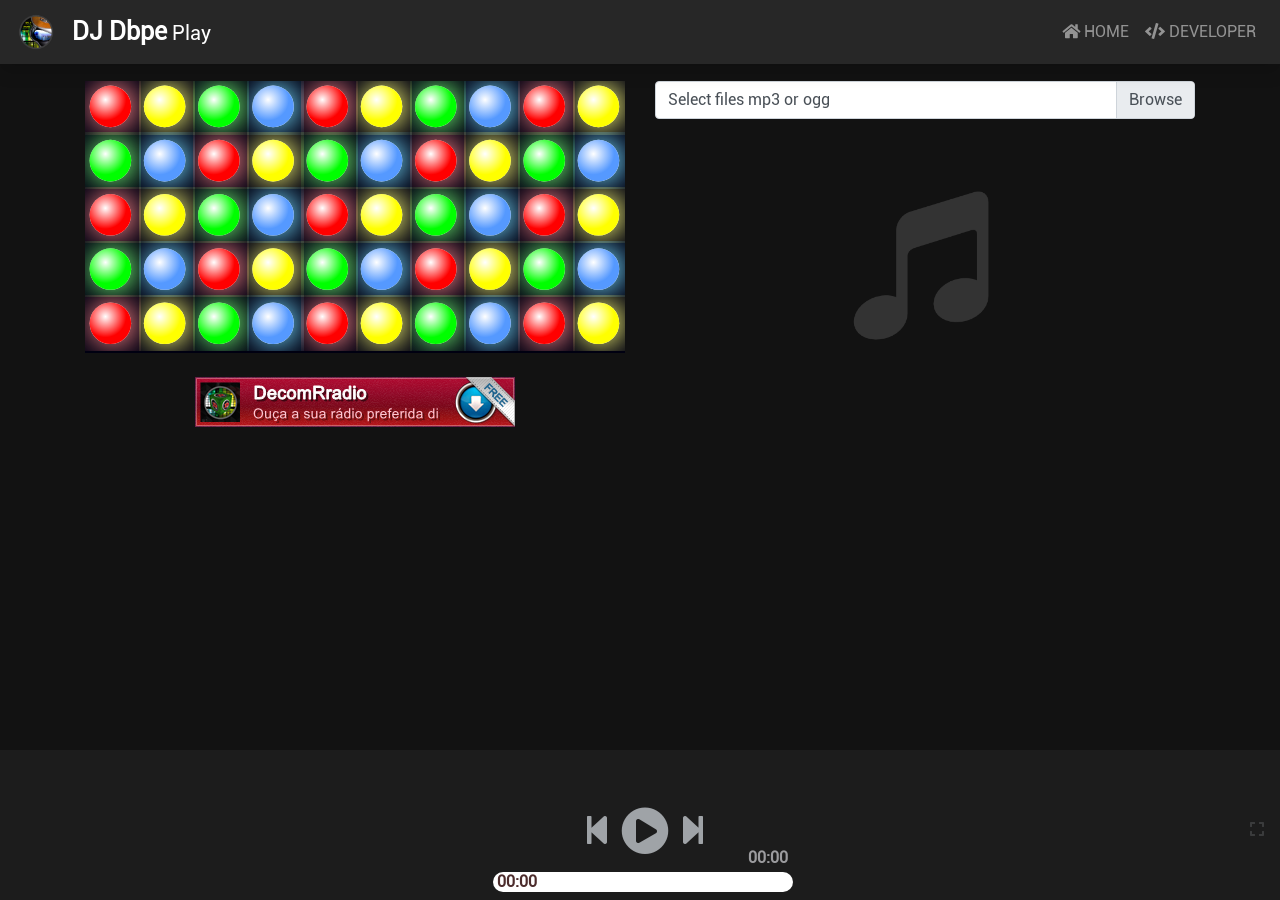
<file: index.html>
<!DOCTYPE html>
<html>

<head>
    <meta charset="UTF-8">
    <title>DJ Dbpe - Play</title>
    <meta name="viewport" content="width=device-width, user-scalable=no, initial-scale=1.0, maximum-scale=1.0, minimum-scale=1.0"/>
    <meta content='img/icon.png' property='og:image'/>
    <meta content='img/icon.png' name='twitter:image'/>
    <meta content='summary_large_image' name='twitter:card'/>
    <link rel="icon" type="image/x-icon" href="img/icon.ico"/>
    <link rel="stylesheet" href="d-framework/css/bootstrap.min.css"/>
    <link rel="stylesheet" href="d-framework/font-icon/css/all.css"/>
    <link rel="stylesheet" href="d-framework/dxconfont/font.css"/>
    <link rel="stylesheet" href="css/style.css"/>
</head>

<body style="background-color: #121212;color: #9fa3a7;">

    <nav class="navbar navbar-expand-lg navbar-dark fixed-top shadow" style="background-color: #272727;">
        <img src="img/icon.png" class="rounded" height="40"/>
        <a class="navbar-brand nvty font-weight-bold ml-3" href="">DJ Dbpe<small class="font-weight-light"> Play</small></a>

        <button class="navbar-toggler" type="button" data-toggle="collapse" data-target="#navbarNav" aria-controls="navbarNav" aria-expanded="false" aria-label="Toggle navigation">
            <span class="navbar-toggler-icon"></span>
        </button>

        <div class="collapse navbar-collapse justify-content-end" id="navbarNav">
            <ul class="nav navbar-nav" id="myTabAxe" role="tablist">
                <li class="nav-item">
                    <a class="nav-link text-uppercase" id="home-tab" data-toggle="tab" href="#home" role="tab" aria-controls="home" aria-selected="true"><i class="fas fa-home"></i> Home</a>
                </li>
                <li class="nav-item">
                    <a class="nav-link text-uppercase" id="contact-tab" data-toggle="tab" href="#contact" role="tab" aria-controls="contact" aria-selected="false"><i class="fas fa-code"></i> Developer</a>
                </li>
            </ul>
        </div>
    </nav>

    <div class="space" style="padding-top: 81px;"></div>
    <div class="box">

        <div class="tab-content" id="myTabAxeContent">

            <div class="tab-pane fade show active" id="home" role="tabpanel" aria-labelledby="home-tab">

                <div class="container">
                    <div class="row">
                        <div class="col-sm">

                            <div class="pb-4" id="d">
                                <!--<a id="h" href="javascript:fullScreen()">
                            <img id="img" src="https://bentleyrealtyinc.com/wp-content/uploads/sites/548/2014/10/active-search-512.gif" height="200" alt="full screen" title="full screen" />
                        </a>-->
                                <svg width="100%" height="100%" viewbox="0 0 468 236"></svg>
                            </div>

                            <div class="ads container text-center pb-4">
                                <img src="img/ads.png" class="img-fluid" alt="Responsive image"/>

                            </div>

                        </div>

                        <div class="col-sm btyuu">
                            <div class="input-group mb-3">
                                <div class="custom-file">
                                    <input type="file" class="custom-file-input" aria-describedby="inputGroupk" multiple="multiple"  accept="audio/*" onchange="previewFile();"/>
                                    <label class="custom-file-label spoyp" for="inputGroupk">Select files mp3 or ogg</label>
                                </div>
                            </div>

                            <!--<div class="card card-body">
                        <input type="file" multiple accept="audio/*" onchange="previewFile();">
                        <span class="spoyp">Select files mp3 or ogg</span>
                    </div>-->

                            <div id="file_list">
                                <ol class="file_listl"></ol>
                            </div>
                        </div>

                    </div>
                </div>

                <div class="cleaner"></div>

                <div class="dibox" id="box">
                    <div>
                        <p id="progress">00:00</p>
                        <p id="duration">00:00</p>
                    </div>
                    <div id="fon"></div>
                    <div id="test"></div>

                </div>

                <div class="cleaner"></div>

                <div class="footer navbar navbar-dark nav justify-content-center fixed-bottom" style="background-color: #1c1c1c;">
                    <div id="control">

                        <label class="labelk"></label>

                        <div class="navbar card-body justify-content-center">

                            <div class="but" id="pr" style="cursor: pointer;">
                                <p><i class="fas fa-step-backward fa-2x"></i></p>
                            </div>

                            <div class="but" id="pl" style="cursor: pointer;">
                                <p><i class="fas fa-play-circle fa-3x"></i></p>
                            </div>

                            <div class="but" id="nx" style="cursor: pointer;">
                                <p><i class="fas fa-step-forward fa-2x"></i></p>
                            </div>
                        </div>

                    </div>

                    <div class="fullscreen-button" style="position: fixed;right: 3px;bottom: 51px;">
                        <button style="color: rgba(240, 248, 255, 0.14);" type="button" class="btn btn-link"><i class="fas fa-expand"></i></button>
                    </div>

                </div>

                <div class="space" style="padding-top: 160px;"></div>
            </div>


            <div class="tab-pane fade" id="contact" role="tabpanel" aria-labelledby="contact-tab">

                <div class="container">
                    <div class="card text-center bg-secondary">

                        <div class="card-body text-center">
                            <img src="img/avatar.png" height="140" class="rounded mx-auto d-block">
                            <label class="font-weight-bolder text-white-50" for="nomme">Davidsonbpe</label>
                        </div>

                        <div class="card-body text-center bg-light">
                            <p>
                                Web Site e Aplicativo Desenvolvido por Davidsonbpe. Tutoriais Notícias Entretenimento e Serviços Web Apps Developer.
                            </p>
                        </div>

                        <div class="card-body text-center">
                            <a style="height: 48px;width: 48px;margin-right: 6px;" class="btn btn-primary rounded-circle btn-lg" href="https://www.facebook.com/decomrradio/" target="_blank" role="button">
                                <i class="fab fa-facebook-f"></i>
                            </a>

                            <a style="height: 48px;width: 48px;margin-right: 6px;padding-left: 14px;" class="btn btn-info rounded-circle btn-lg" href="https://twitter.com/davidsonbpe" target="_blank" role="button">
                                <i class="fab fa-twitter"></i>
                            </a>

                            <a style="height: 48px;width: 48px;margin-right: 6px;padding-left: 15px;" class="btn btn-success rounded-circle btn-lg" href="https://www.instagram.com/davidsonbpe/" target="_blank" role="button">
                                <i class="fab fa-instagram"></i>
                            </a>

                            <a style="height: 48px;width: 48px;margin-right: 6px;padding-left: 13px;" class="btn btn-danger rounded-circle btn-lg" href="https://www.youtube.com/channel/UCHqvw9v2Fp6o006lUskoigg" target="_blank" role="button">
                                <i class="fab fa-youtube"></i>
                            </a>

                            <a style="height: 48px;width: 48px;margin-right: 6px;padding-left: 13px;" class="btn btn-light rounded-circle btn-lg" href="mailto:dev7.capital366@passinbox.com" target="_parent" role="button">
                                <i class="fas fa-envelope"></i>
                            </a>

                            <!--<button style="bottom: 15px;right: 15px;position: fixed;height: 48px;width: 48px;margin-right: 6px;padding-left: 13px;" class="btn btn btn-light rounded-circle btn-lg ui" type="button" id="btnAddToHomeScreen" tabindex="0" data-trigger="click"><i class="fab fa-chrome"></i></button>-->

                        </div>

                        <div class="card text-center">
                            <iframe frameborder="0" height="230" src="https://www.google.com/maps/embed?pb=!1m14!1m8!1m3!1d3719.536374885405!2d-46.745709999999995!3d-21.21056887921746!3m2!1i1024!2i768!4f13.1!3m3!1m2!1s0x94b65162e38438a1%3A0x4d0385c5e5a45d5d!2sbrasil!5e0!3m2!1spt-BR!2sbr!4v1422650514880" style="border: 0;" width="100%"></iframe>
                        </div>

                        <div class="card-body text-center">
                            <label class="font-weight-bolder text-white-50" for="nomme">Copyright © 2009-2028</label>
                        </div>

                    </div>
                </div>

                <div class="space" style="padding-top: 30px;"></div>

                <div class="container text-center">

                    <div class="row pt-3">
                        <div class="col-sm">
                            <a href="https://gdo.pages.dev/" target="_blank" class="card txtm97 shadow text-decoration-none">
                                <div class="card-block m-4">
                                    <div class="text-center">
                                        <h4 class="card-title text-muted">GdooLink<small class="pl-1">Url.Short</small></h4>
                                    </div>
                                </div>
                            </a>
                        </div>
                        <div class="col-sm">
                            <a href="https://decomrradio.blogspot.com/" target="_blank" class="card txtm97 shadow text-decoration-none">
                                <div class="card-block m-4">
                                    <div class="text-center">
                                        <h4 class="card-title font-MAGNETOB text-muted pt-1">DecomRradio</h4>
                                    </div>
                                </div>
                            </a>
                        </div>
                        <div class="col-sm">
                            <a href="https://davidsonbpe.github.io/dxconfont/" target="_blank" class="card txtm97 shadow text-decoration-none">
                                <div class="card-block m-4">
                                    <div class="text-center">
                                        <h4 class="card-title text-muted">DxconFont<small class="pl-1">Icons</small></h4>
                                    </div>
                                </div>
                            </a>
                        </div>
                        <div class="col-sm">
                            <a href="https://dtimetube.blogspot.com/" target="_blank" class="card txtm97 shadow text-decoration-none">
                                <div class="card-block m-4">
                                    <div class="text-center">
                                        <h4 class="card-title font-snapitc text-muted pt-1">DtimeTube</h4>
                                    </div>
                                </div>
                            </a>
                        </div>
                    </div>

                    <div class="row pt-4">
                        <div class="col-sm">
                            <a href="https://davidsonbpe.blogspot.com/" target="_blank" class="card txtm97 shadow text-decoration-none">
                                <div class="card-block m-4">
                                    <div class="text-center">
                                        <h4 class="card-title font-ElectroShackle text-muted pt-1">dAVIDSONbPe</h4>
                                    </div>
                                </div>
                            </a>
                        </div>
                        <div class="col-sm">
                            <a href="https://battlecontinental.blogspot.com/" target="_blank" class="card txtm97 shadow text-decoration-none">
                                <div class="card-block m-4">
                                    <div class="text-center">
                                        <h5 style="font-size: 18px;padding-top: 6px;" class="card-title text-muted font-algemaria ">BATTLE.CONTINENTAL</h5>
                                    </div>
                                </div>
                            </a>
                        </div>
                        <div class="col-sm">
                            <a href="https://dgme.pages.dev/" target="_blank" class="card txtm97 shadow text-decoration-none">
                                <div class="card-block m-4">
                                    <div class="text-center">
                                        <h4 class="card-title text-muted">Dev7<small class="pl-1">Gamer</small></h4>
                                    </div>
                                </div>
                            </a>
                        </div>
                        <div class="col-sm">
                            <a href="https://www.youtube.com/channel/UCHqvw9v2Fp6o006lUskoigg/sub_confirmation=1" target="_blank" class="card txtm97 shadow text-decoration-none">
                                <div class="card-block m-4">
                                    <div class="text-center">
                                        <h4 class="card-title font-BladeRunnerMovie2 text-muted">DECOM TV</h4>
                                    </div>
                                </div>
                            </a>
                        </div>
                    </div>

                </div>

                <div class="space" style="padding-top: 40px;"></div>

                <footer class="bg-dark container-fluid">

                    <div class="row">
                        <div class="col-sm text-left">
                            <p style="margin: 15px 10px 0px;" class="text-muted">Developer | Powered by <a href="https://davidsonbpe.blogspot.com/" target="_blank">Davidsonbpe</a></p>
                        </div>

                        <div class="col-sm text-right">
                            <div class="navbar-brand nvtyu text-light font-weight-bold"> DJ Dbpe<small class="font-weight-light"> Play</small></div>
                        </div>
                    </div>

                </footer>

            </div>

        </div>
    </div>

    <script src="d-framework/js/jquery-3.3.1.slim.min.js"></script>
    <script src="d-framework/js/popper.min.js"></script>
    <script src="d-framework/js/bootstrap.min.js"></script>
    <script src="js/index.js"></script>

</body>

</html>
</file>
<file: d-framework/dxconfont/font.css>
@font-face {
	font-family: 'Roboto';
	src: local('Dolceveta'), url('font/Roboto.ttf') format('truetype');
}
.fontsforweb_fontid_11195 {
	font-family: 'Roboto' !important;
}
.font-Roboto {
    font-family: 'Roboto' !important;
}

@font-face {
	font-family: 'MAGNETOB';
	src: url('font/MAGNETOB.eot');
	src: local('MAGNETOB'), url('font/MAGNETOB.woff') format('woff'), url('font/MAGNETOB.ttf') format('truetype');
}
.fontsforweb_fontid_11195 {
	font-family: 'MAGNETOB' !important;
}
.font-MAGNETOB {
    font-family: 'MAGNETOB' !important;
}

@font-face {
	font-family: 'snap-itc';
	src: local('snap-itc'), url('font/snap-itc.ttf') format('truetype');
}
.fontsforweb_fontid_11195 {
	font-family: 'snap-itc' !important;
}
.font-snapitc {
    font-family: 'snap-itc' !important;
}

@font-face {
	font-family: 'algemaria';
	src: local('algemaria'), url('font/algemaria.TTF') format('truetype');
}
.fontsforweb_fontid_11195 {
	font-family: 'algemaria' !important;
}
.font-algemaria {
    font-family: 'algemaria' !important;
}

@font-face {
	font-family: 'ElectroShackle';
	src: local('ElectroShackle'), url('font/ElectroShackle.otf') format('truetype');
}
.fontsforweb_fontid_11195 {
	font-family: 'ElectroShackle' !important;
}
.font-ElectroShackle {
    font-family: 'ElectroShackle' !important;
}

@font-face {
	font-family: 'BladeRunnerMovieFont2';
	src: local('BladeRunnerMovieFont2'), url('font/BladeRunnerMovieFont2.ttf') format('truetype');
}
.fontsforweb_fontid_11195 {
	font-family: 'BladeRunnerMovieFont2' !important;
}
.font-BladeRunnerMovie2 {
    font-family: 'BladeRunnerMovieFont2' !important;
}

@font-face {
	font-family: 'SegoeUI';
	src: local('SegoeUI'), url('font/SegoeUI.ttf') format('truetype');
}
.fontsforweb_fontid_11195 {
	font-family: 'SegoeUI' !important;
}
.font-SegoeUI {
    font-family: 'SegoeUI' !important;
}
</file>
<file: css/style.css>
.nvty{
    font-size: 25px;
}
.txtm97 {height: 79px;text-decoration: none!important;}.txtm97:hover{border: solid 1px #151515;}

.nvtyu {
    padding: 12px;
    font-weight: bold;
    font-size: 23px;
}


#h {
    opacity: 0;
    position: absolute;
    width: 468px;
    height: 236px;
    margin: 0;
    left: 0;
    top: 0;
    background: none;
    -webkit-transition: opacity 1s ease-out 0.5s;
    -moz-transition: opacity 1s ease-out 0.5s;
    -o-transition: opacity 1s ease-out 0.5s;
    transition: opacity 1s ease-out 0.5s;
}

#h:hover {
    opacity: 1;
}

svg {
    margin: 0;
    background-color: #001;
    z-index: 2;
}

.but {
    outline: 0;
    display: inline-block;
    margin: 5px 0 0 10px;

}

.btyuu {
    background-image: url(../img/music-note.png);
    background-repeat: no-repeat;
    background-attachment: inherit;
    background-position: center;
    background-size: 150px;
}


#fon {
    position: absolute;
    left: 0;
    bottom: 0px;
    width: 300px;
    height: 20px;
    background: #ffffff;
    z-index: 99999;
    border-radius: 10px;
}


#test {
    position: absolute;
    left: 0;
    bottom: 0px;
    width: 0px;
    height: 20px;
    background: rgba(25, 24, 25, 0.6);
    z-index: 99999;
}

#progress {
    display: block;
    position: absolute;
    left: 4px;
    bottom: -14px;
    width: 40px;
    height: 20px;
    background: none;
    color: #4c2c2c;
    font-weight: 900;
    z-index: 9999999;
}

#duration {
    display: block;
    position: absolute;
    left: 255px;
    bottom: 10px;
    width: 40px;
    height: 20px;
    background: none;
    color: #9c9c9f;
    font-weight: 900;

}


.dibox {
    left: 50%;
    top: 50%;
    margin-left: -147px;
    margin-top: -0px;
    bottom: 8px;
    position: fixed;
    z-index: 9999;
}

li:hover {
    /*border: solid 1px #646060;*/
    background-color: rgba(221, 221, 221, 0.19);
}


.labelk{margin-bottom: -4px;}


/*----webkit----*/
::-webkit-scrollbar {width: 1px;height: 1px;}
::-webkit-scrollbar-button {width: 0px; height: 0px;}
::-webkit-scrollbar-thumb {background: #e1e1e1; border: 0px none #ffffff;border-radius: 50px;}
::-webkit-scrollbar-thumb:hover {background: #ffffff;}
::-webkit-scrollbar-thumb:active {background: #000000;}
::-webkit-scrollbar-track {background: #666666;border: 0px none #ffffff;border-radius: 50px;}
::-webkit-scrollbar-track:hover {background: #666666;}
::-webkit-scrollbar-track:active {background: #333333;}
::-webkit-scrollbar-corner {background: transparent;} 

.pace{-webkit-pointer-events:none;pointer-events:none;-webkit-user-select:none;-moz-user-select:none;user-select:none}.pace-inactive{display:none}.pace .pace-progress{background:#cbbfbf;position:fixed;z-index:9999999;top:0;right:100%;width:100%;height:5px}.pace .pace-progress-inner{display:block;position:absolute;right:0;width:100px;height:100%;box-shadow:0 0 10px #cbbfbf,0 0 5px #cbbfbf;opacity:1;-webkit-transform:rotate(3deg) translate(0px,-4px);-moz-transform:rotate(3deg) translate(0px,-4px);-ms-transform:rotate(3deg) translate(0px,-4px);-o-transform:rotate(3deg) translate(0px,-4px);transform:rotate(3deg) translate(0px,-4px)}.pace .pace-activity{display:block;position:fixed;z-index:9999999;bottom:15px;right:50%;width:14px;height:14px;border:solid 2px transparent;border-top-color:#cbbfbf;border-left-color:#cbbfbf;border-radius:10px;-webkit-animation:pace-spinner 400ms linear infinite;-moz-animation:pace-spinner 400ms linear infinite;-ms-animation:pace-spinner 400ms linear infinite;-o-animation:pace-spinner 400ms linear infinite;animation:pace-spinner 400ms linear infinite}@media (max-width: 767px){.pace .pace-activity{bottom:25px;right:50%;width:14px;height:14px}}@-webkit-keyframes pace-spinner{0%{-webkit-transform:rotate(0deg);transform:rotate(0deg)}100%{-webkit-transform:rotate(360deg);transform:rotate(360deg)}}@-moz-keyframes pace-spinner{0%{-moz-transform:rotate(0deg);transform:rotate(0deg)}100%{-moz-transform:rotate(360deg);transform:rotate(360deg)}}@-o-keyframes pace-spinner{0%{-o-transform:rotate(0deg);transform:rotate(0deg)}100%{-o-transform:rotate(360deg);transform:rotate(360deg)}}@-ms-keyframes pace-spinner{0%{-ms-transform:rotate(0deg);transform:rotate(0deg)}100%{-ms-transform:rotate(360deg);transform:rotate(360deg)}}@keyframes pace-spinner{0%{transform:rotate(0deg);transform:rotate(0deg)}100%{transform:rotate(360deg);transform:rotate(360deg)}}
</file>
